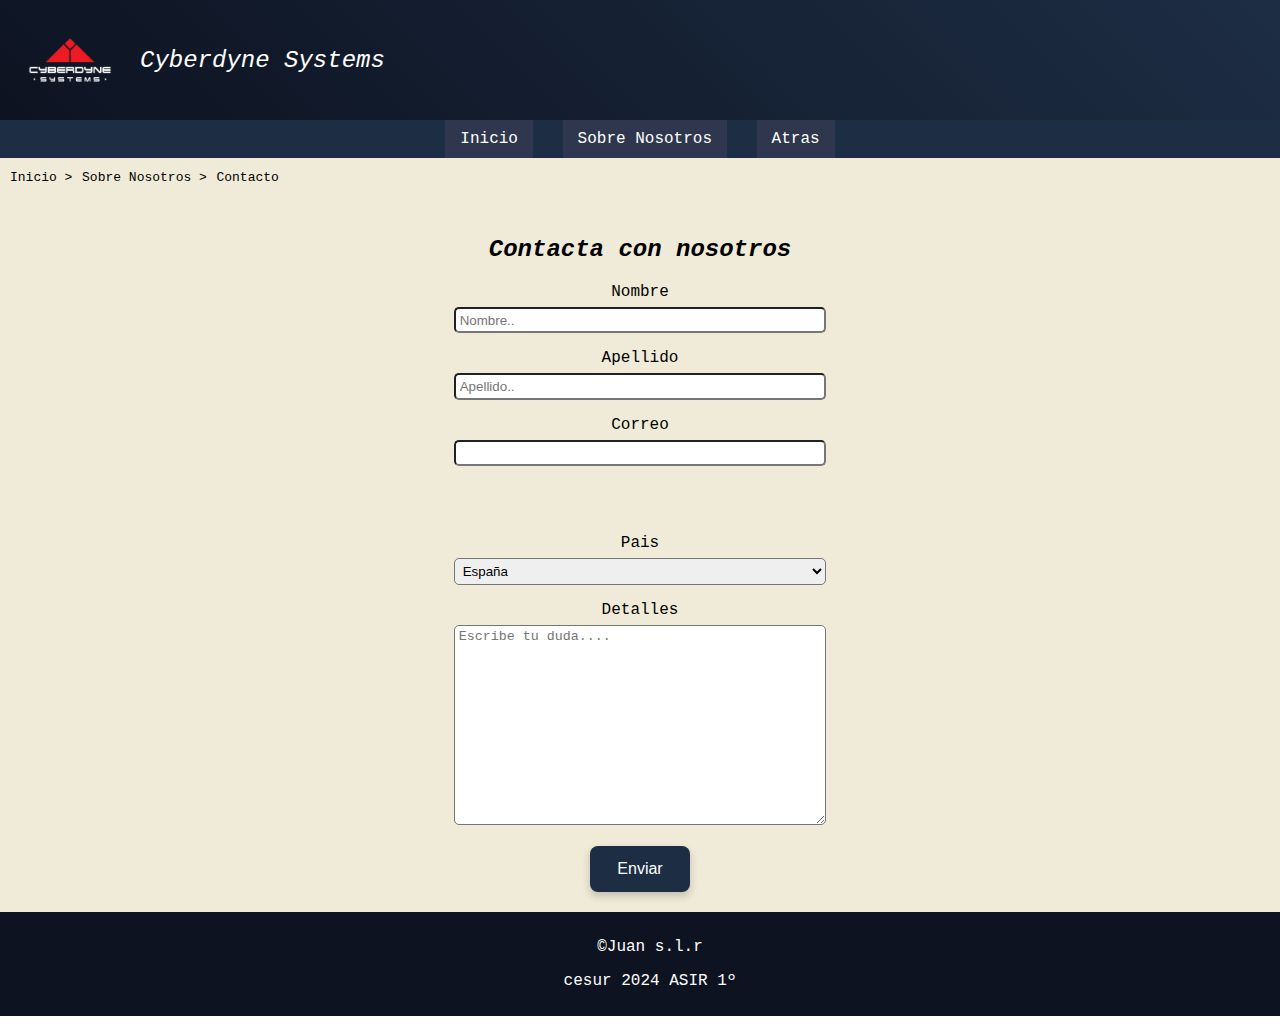
<file: contacto.html>
<!DOCTYPE html>
<html lang="es">
<head>
    <meta charset="UTF-8">
    <meta name="viewport" content="width=device-width, initial-scale=1.0">
    <title>C.S - contacto</title>
    <link rel="stylesheet" href="/assets/css/style.css">

</head>
<body>
    <div class="wrapper">
        <!-- Header -->
        <div class="divheader">
            <header>
                <img src="assets/img/logo.png" alt="LogoWeb" class="logo">
                <P>Cyberdyne Systems</P>
            </header>
        </div>
        <!-- Navbar -->
        <nav>
            <a href="index.html">Inicio</a>
            <a href="nosotros.html">Sobre Nosotros</a>
            <a class="navatras" href="nosotros.html">Atras</a>
        </nav>

        <!-- Migas de pan (usado para señalizar donde estamos) -->
         <!--span para que este alineado y en medio > para crear la traza -->
        <div class="breadcrumbs">
        <a href="index.html">Inicio</a><span> ></span>
        <a href="nosotros.html">Sobre Nosotros</a><span> ></span>
        <a href="#">Contacto</a>

        </div>
        <!-- Contenido -->
        <div class="content">
            <h2>Contacta con nosotros</h2>
            <center>
            <form id="formulario" class="formulario">
                <label for="fname">Nombre</label>
                <input type="text" id="fname" name="firstname" placeholder="Nombre..">
                <label for="lname">Apellido</label>
                <input type="text" id="lname" name="lastname" placeholder="Apellido..">
                <label for="email">Correo</label>
                <input type="email" id="correo" name="correo" required>
                <p id="MensajeError" class="error"></p>
                <label for="country">Pais</label>
                <select id="country" name="country">
                  <option value="australia">España</option>
                  <option value="canada">Francia</option>
                  <option value="usa">EEUU</option>
                </select>
                <label for="subject">Detalles</label>
                <textarea id="subject" name="subject" placeholder="Escribe tu duda...." style="height:200px"></textarea>
                <div>
                    <center><button onclick="window.location.href='info.html';" class="content-button">Enviar</button></center>
            </div>
            </center>
        </form>
        </div>

        <!-- Footer -->
        <footer>
            <p>&copy;Juan s.l.r</p> 
            <p>cesur 2024 ASIR 1º</p>
        </footer>
    </div>
</body>
<script src="assets/js/scripts.js"></script>

</html>
</file>
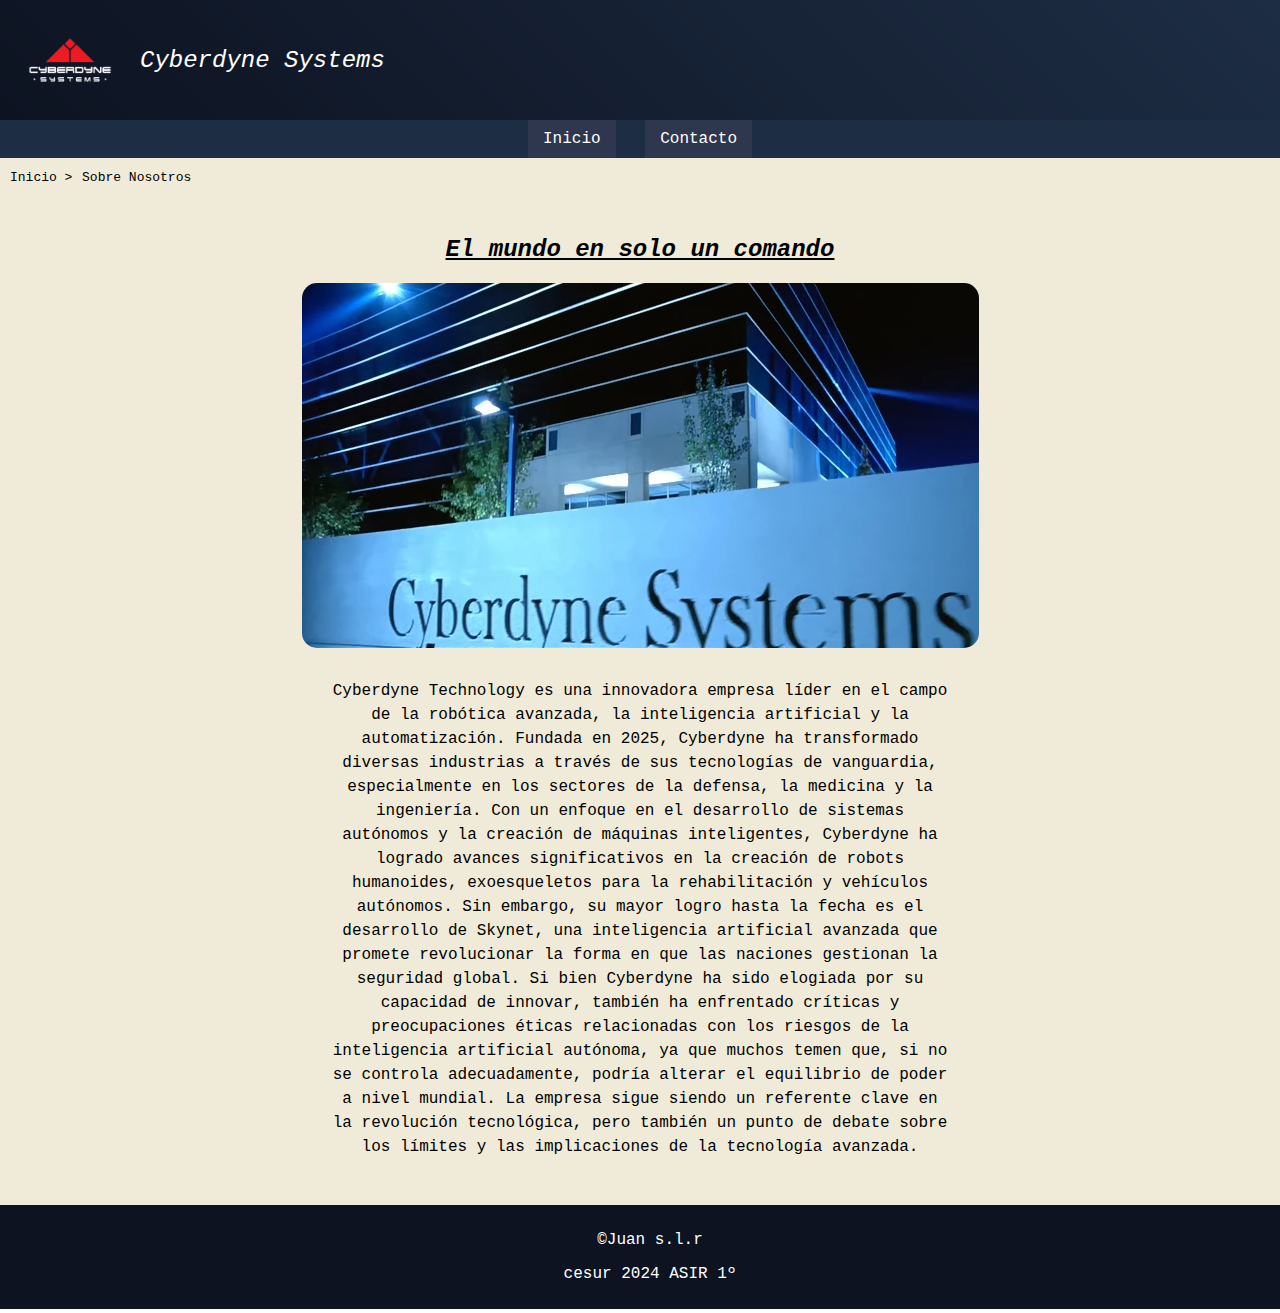
<file: nosotros.html>
<!DOCTYPE html>
<html lang="es">
<head>
    <meta charset="UTF-8">
    <meta name="viewport" content="width=device-width, initial-scale=1.0">
    <title>C.S - Sobre nosotros</title>
    <link rel="stylesheet" href="/assets/css/style.css">

</head>
<body>
    <div class="wrapper">
        <!-- Header -->
        <div class="divheader">
            <header>
                <img src="assets/img/logo.png" alt="LogoWeb" class="logo">
                <P>Cyberdyne Systems</P>
            </header>
        </div>
        <!-- Navbar -->
        <nav>
            <a href="index.html">Inicio</a>
            <a href="contacto.html">Contacto</a>
        </nav>

        <!-- Migas de pan (usado para señalizar donde estamos) -->
         <!--span para que este alineado y en medio > para crear la traza -->
        <div class="breadcrumbs">
        <a href="index.html">Inicio</a><span> ></span>
        <a href="#">Sobre Nosotros</a>
        </div>
        <!-- Contenido -->
        <div class="content">
            <center>
            <h2><u>El mundo en solo un comando</u></h2>
            <img class="imgnosotros" src="assets/img/empresa.jpeg">
            <p>Cyberdyne Technology es una innovadora empresa líder en el campo de la robótica avanzada, la inteligencia artificial y la automatización. Fundada en 2025, Cyberdyne ha transformado diversas industrias a través de sus tecnologías de vanguardia, especialmente en los sectores de la defensa, la medicina y la ingeniería. Con un enfoque en el desarrollo de sistemas autónomos y la creación de máquinas inteligentes, Cyberdyne ha logrado avances significativos en la creación de robots humanoides, exoesqueletos para la rehabilitación y vehículos autónomos. Sin embargo, su mayor logro hasta la fecha es el desarrollo de Skynet, una inteligencia artificial avanzada que promete revolucionar la forma en que las naciones gestionan la seguridad global. Si bien Cyberdyne ha sido elogiada por su capacidad de innovar, también ha enfrentado críticas y preocupaciones éticas relacionadas con los riesgos de la inteligencia artificial autónoma, ya que muchos temen que, si no se controla adecuadamente, podría alterar el equilibrio de poder a nivel mundial. La empresa sigue siendo un referente clave en la revolución tecnológica, pero también un punto de debate sobre los límites y las implicaciones de la tecnología avanzada.</p>
            </center>
        </div>

        <!-- Footer -->
        <footer>
            <p>&copy;Juan s.l.r</p> 
            <p>cesur 2024 ASIR 1º</p>
        </footer>
    </div>
</body>
</html>
</file>
<file: assets/css/style.css>
/* https://coolors.co/85ffc7-297373-ff8552-e6e6e6-39393a  --> La paleta de colores usada en la web*/

body, html {
    margin: 0;
    padding: 0;
    height: 100%;
    font-family: 'VT323', monospace;

/* ============== header ============== */
header {
    background: linear-gradient(45deg, #0D1321, #1D2D44); /* Degradado futurista */
    color: white;
    padding: 10px 20px;
    display: flex;
    justify-content: left;
    align-items: center;
    height: 100px;
    text-align: left;
    font-style: oblique;
}

header p{
    font-size: x-large;
}

.divheader{
    height: 100pxs;
}

.logo {
    width: 100px;
    max-width: 120px;
    height: auto;
    margin-right: 20px;
}

/*  ==============navbar ============== */
nav {
    background-color: #1D2D44;
    padding: 10px;
    text-align: center;
}

nav a {
    color: white;
    text-decoration: none;
    padding: 10px 15px;
    margin: 0 10px;
    background-color: #2e374d;

}

nav a:hover {
    background-color: #3E5C76;
    border-radius: 5px;

}

/* ============== breadcrumbs ============== */
.breadcrumbs {
    padding: 10px;
    background-color: #F0EBD8;
    margin: 0 0px;
    border-radius: 0px;
}

.breadcrumbs a {
    text-decoration: none;
    color: #000000;
    font-size: small;
}

.breadcrumbs span {
    color: #000000;
    font-size: small;
}

/* ============== contenido  ============== */
.content {
    padding: 20px;
    flex-grow: 1;
    background-color: #F0EBD8;
}

.content p{
    display: inline-block;
    vertical-align: top;
    font-size: 16px;
    line-height: 1.5;
    min-width: 600px;
    max-width: 50%;
    padding: 10px 10px;
}

.content h2{
    text-align: center;
    font-style: oblique;
}

.content-button {
    background-color: #1D2D44;
    color: white;
    border: 2px solid transparent;
    padding: 15px 30px;
    font-size: 1.2em;
    font-family: 'Lato', sans-serif;
    cursor: pointer;
    border-radius: 8px;
    transition: all 0.3s ease; /* Animación suave */
    box-shadow: 0 4px 8px rgba(0, 0, 0, 0.2);
    font-size: 1em;
    padding: 12px 25px;
    position: relative;
    overflow: hidden;
}

.content-button:hover {
    background-color: #3E5C76;
    transform: translateY(-3px); /* Elevación suave */
    box-shadow: 0 8px 16px rgba(0, 0, 0, 0.3); /* Efecto de sombra */
    border-color: #1D2D44;
}

.content-button::before {
    position: absolute;
    top: 0;
    left: 0;
    width: 100%;
    height: 100%;
    z-index: -1;
    animation: move 2s linear infinite;
    opacity: 0.5;
}

/*============== T-800 ==============*/
.t800{
    line-height: 1;
    margin-left: 30%;
    margin-bottom: 4%;
    
}

.t800 li{
    font-weight: bold;
    flex: 1;
}

.h2t800{
    margin-right: 5%;
}
details {
    margin-bottom: 15px;
}

summary{
    font-weight: bold;

}

details > li{
    margin-top: 10px;
}

/* ============== imagenes ============== */
.imghome{
    width: 32%;
    height: auto;
    border-radius: 10px;
    align-items: center;
    justify-content: center;

}

.imgnosotros{s
    width: 32%;
    height: auto;
    border-radius: 15px;

}

.imginfo{
    width: 32%;
    height: auto;
    border-radius: 10px;
    align-items: center;
    justify-content: center;
    margin-left: 30%;
}

.imgt800{
    width: 50%;
    height: auto;
}


/* Contacto con ayuda de w3schools */

.formulario{
max-width: 30%;
}

/* Editas todos los imput de tipo texto*/
input[type=text], select, textarea { 
    width: 100%;
    padding: 1%;
    box-sizing: border-box;
    margin-top: 6px;
    margin-bottom: 16px;
    resize: vertical;
    border-radius: 5px;
}

/* Editas todos los imput de tipo email*/
input[type=email], select, textarea { 
    width: 100%;
    padding: 1%;
    box-sizing: border-box;
    margin-top: 6px;
    margin-bottom: 16px;
    resize: vertical;
    border-radius: 5px;
}


  input[type=submit] {
    background-color: #3E5C76;
    color: white;
    padding: 12px 20px;
    border: none;
    border-radius: 4px;
    cursor: pointer;
  }

  .container {
    border-radius: 5px;
    background-color: #f2f2f2;
    padding: 20px;
  }



/* ============== footer ============== */
footer {
    background-color: #0D1321;
    color: white;
    text-align: center;
    padding: 10px;
    position: relative;
    width: 100%;
    bottom: 0;
}

/* footer siempre abajo */
.wrapper {
    display: flex;
    flex-direction: column;
    height: 100%;
}


/* ====== EXTRA ======= */

.error {
    color: red;
    font-size: 10px;
  }
</file>
